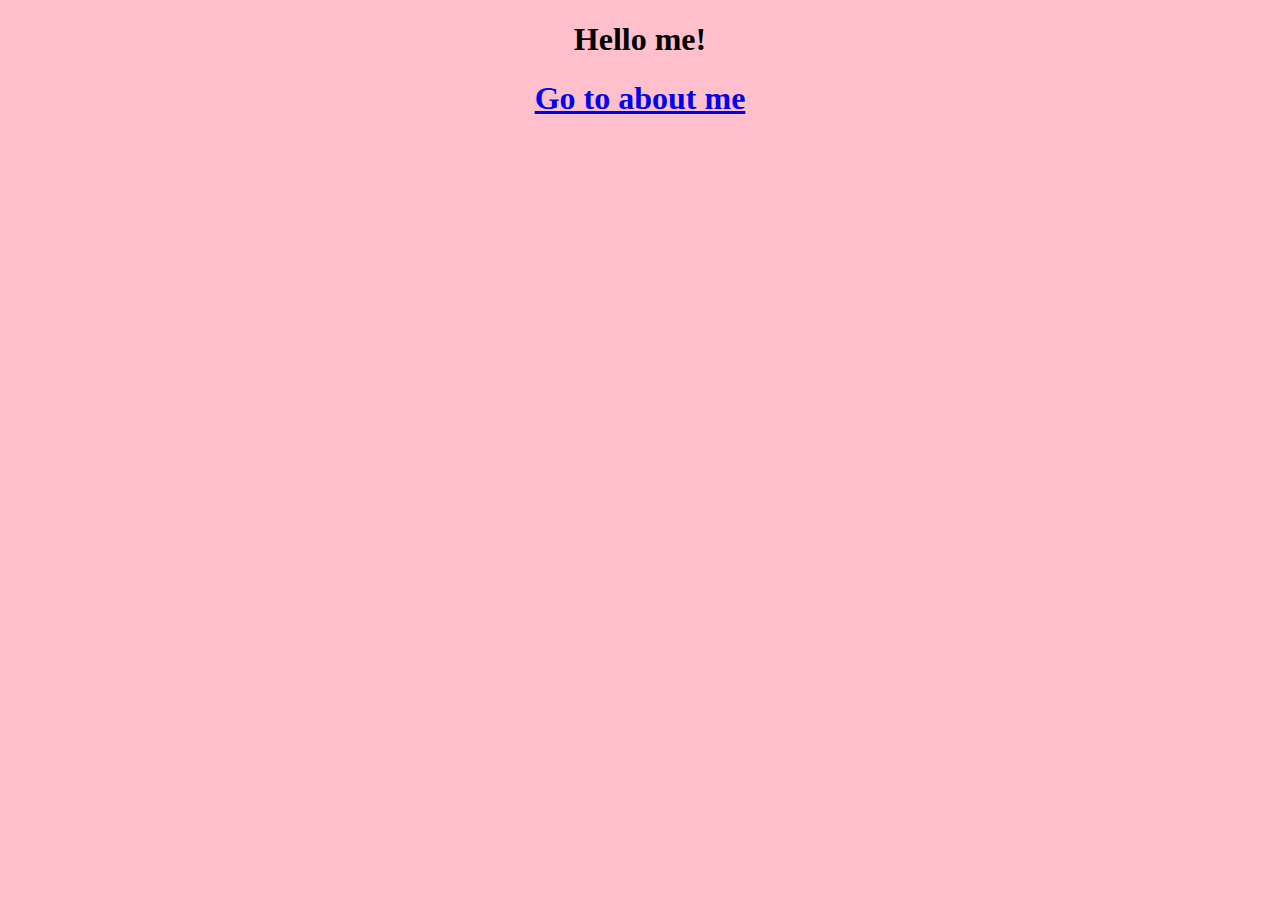
<file: index.html>
<!DOCTYPE html>
<html lang="en">
<head>
	<meta charset="UTF-8">
	<meta http-equiv="X-UA-Compatible" content="IE=edge">
	<meta name="viewport" content="width=device-width, initial-scale=1.0">
	<title>Document</title>
	<link href="style.css" rel="stylesheet" type="text/css" />
</head>
<body>
	<h1>
	Hello me!
	</h1>
	<h1>
	<a href="about.html" class="#">Go to about me</a>
	</h1>
</body>
</html>
</file>
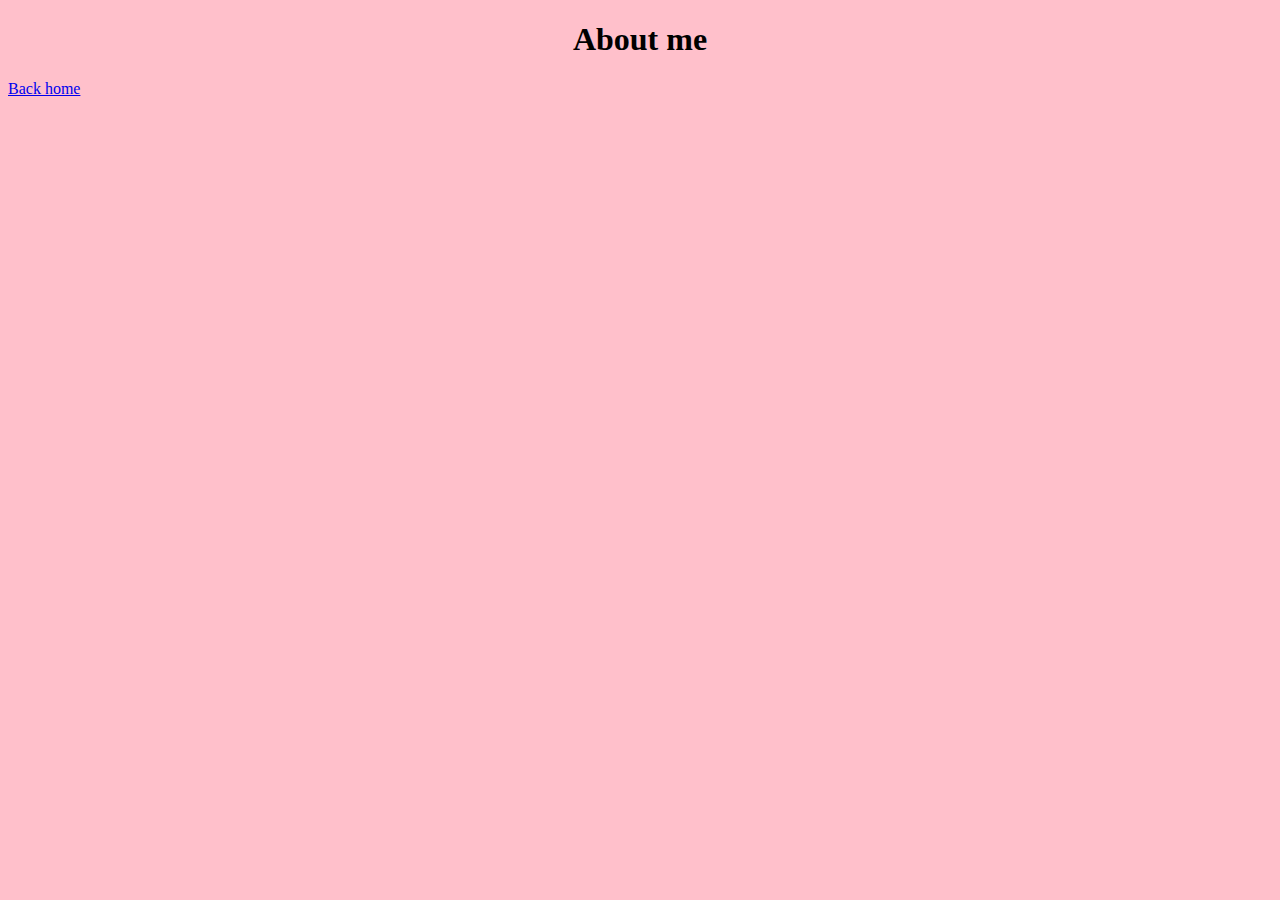
<file: about.html>
<!DOCTYPE html>
<html lang="en">
<head>
	<meta charset="UTF-8">
	<meta http-equiv="X-UA-Compatible" content="IE=edge">
	<meta name="viewport" content="width=device-width, initial-scale=1.0">
	<title>Document</title>
	<link href="style.css" rel="stylesheet" type="text/css" />
</head>
<body>
	<h1>
		About me 
	</h1>
	<a href="/" class="#">Back home</a>
</body>
</html>
</file>
<file: style.css>
body {
	background: pink;
	
}

h1 {
	text-align: center;
}
</file>
